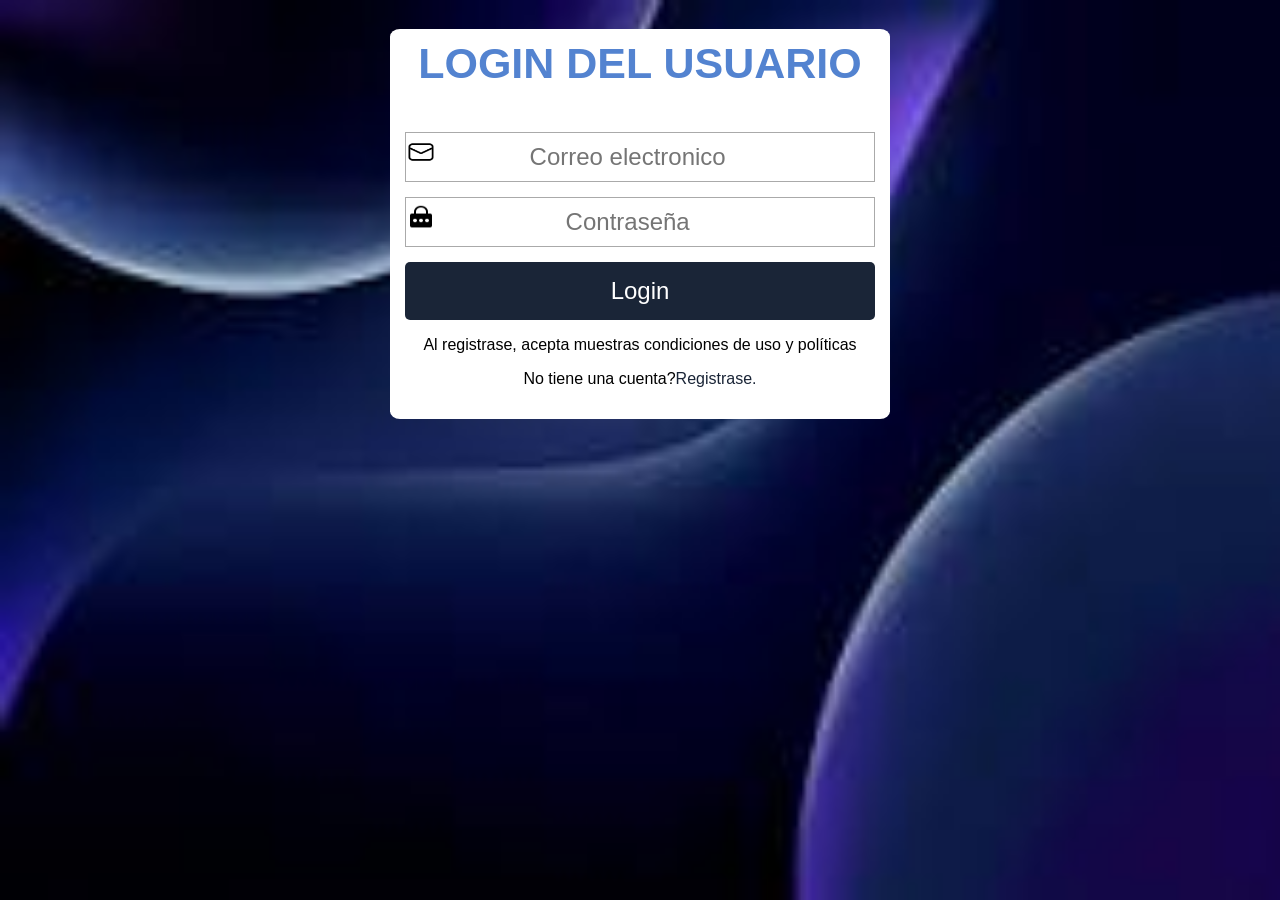
<file: index.html>
<!DOCTYPE html>
<html lang="en">
<head>
    <meta charset="UTF-8">
    <meta name="viewport" content="width=device-width, initial-scale=1.0">
    <link rel="stylesheet" href="css.css">
    <title>LOGIN</title>
</head>
<body>
    <form class="formulario">
            <h1>LOGIN DEL USUARIO</h1>
            <div class="contenedor">
                
                <div class="input-contenedor">
                    <img class="icon" src="img/mail.png"/>
                    <input type="text" placeholder="Correo electronico">
                </div>
                <div class="input-contenedor">
                    <img class="icon" src="img/password.png"/>
                    <input type="password" placeholder="Contraseña">
                </div>
                <input type="submit" value="Login" class="button">
                <p>Al registrase, acepta muestras condiciones de uso y políticas</p>
                <p>No tiene una cuenta?<a class="link" href="registro.html">Registrase.</a></p>
            </div>

    </form>
</body>
</html>
</file>
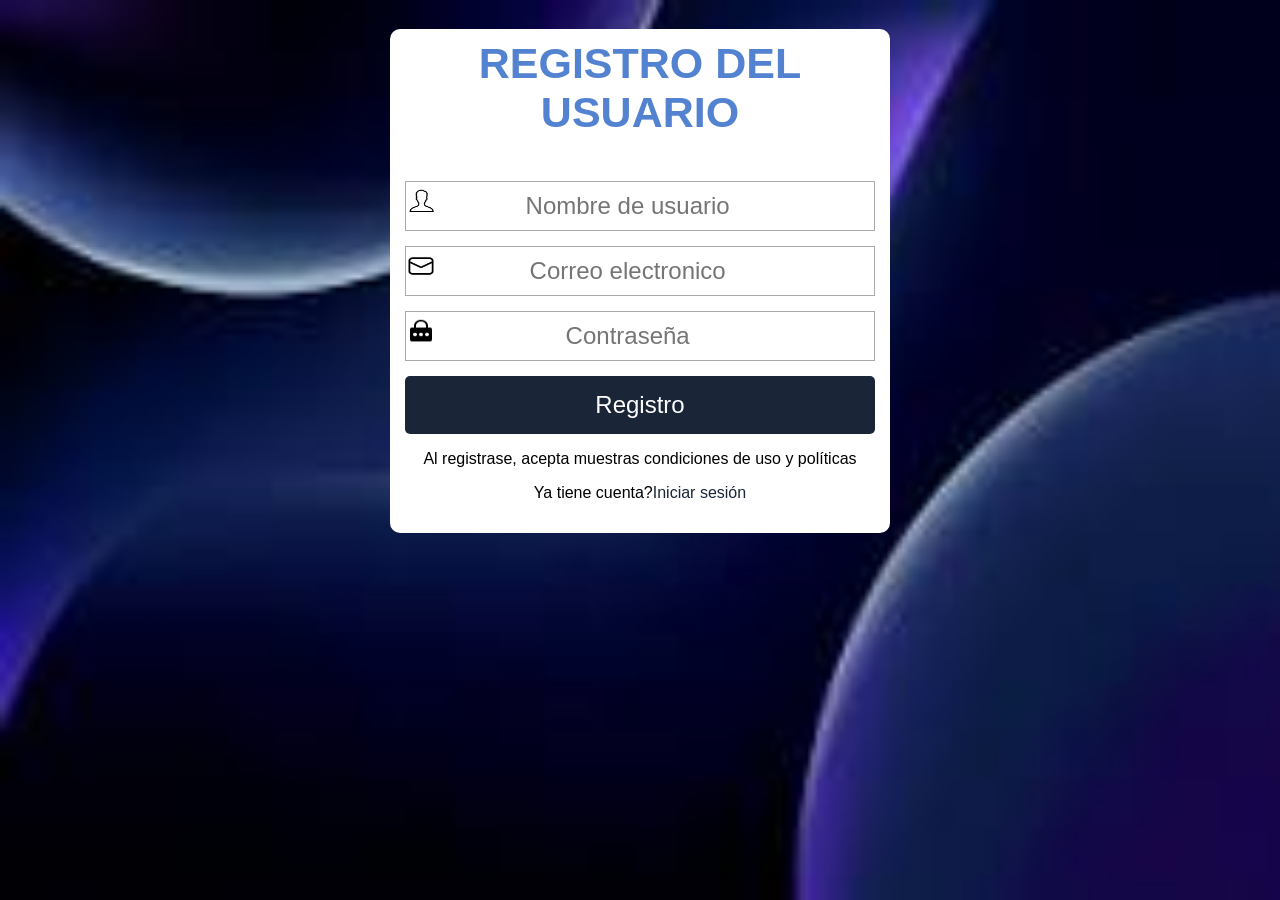
<file: registro.html>
<!DOCTYPE html>
<html lang="en">
<head>
    <meta charset="UTF-8">
    <meta name="viewport" content="width=device-width, initial-scale=1.0">
    <link rel="stylesheet" href="css.css">
    <title>REGISTRO</title>
</head>
<body>
    <form class="formulario">
            <h1>REGISTRO DEL USUARIO</h1>
            <div class="contenedor">
                <div class="input-contenedor">
                    <img class="icon" src="img/usuario.png"/>
                    <input type="text" placeholder="Nombre de usuario">
                </div>
                <div class="input-contenedor">
                    <img class="icon" src="img/mail.png"/>
                    <input type="text" placeholder="Correo electronico">
                </div>
                <div class="input-contenedor">
                    <img class="icon" src="img/password.png"/>
                    <input type="password" placeholder="Contraseña">
                </div>
                <input type="submit" value="Registro" class="button">
                <p>Al registrase, acepta muestras condiciones de uso y políticas</p>
                <p>Ya tiene cuenta?<a class="link" href="index.html">Iniciar sesión</a></p>
            </div>

    </form>
</body>
</html>
</file>
<file: css.css>
* {
    box-sizing: border-box;
  }
  body {
    font-family: Arial, Helvetica, sans-serif;
    margin: 0px;
    background: url(img/fondo.jpeg);
    background-repeat: no-repeat;
    background-attachment: fixed;
    background-size: 100% 100%;
  }
  .contenedor {
    width: 100%;
    padding: 15px;
  }
  .formulario {
    background: #fff;
    margin-top: 100px;
  }
  h1 {
    padding-top: 10px;
    text-align: center;
    color: #5383d0;
    font-size: 43px;
  }
  img {
    padding-top: 4px;
    width: 30px;
    height: 30px;
    text-align: center;
  }
  
  input[type="text"], input[type="password"] {
    text-align: center;
    font-size: 24px;
    width: 80%;
    padding: 10px;
    border: none;
  }
  
  .input-contenedor {
    margin-bottom: 15px;
    border: 1px solid #aaa;
  }
  
  .button {
    border: none;
    width: 100%;
    font-size: 24px;
    color: white;
    background-color: #1a2537;
    padding: 15px 20px;
    border-radius: 5px;
    cursor: pointer;
  }
  .button:hover {
    background-color: cadetblue;
}

p {
    text-align: center;
}

.link {
    text-decoration: none;
    color: #1a2537;
    font-weight: 600px;
}

.link:hover {
    color: cadetblue;
}

@media (min-width: 768px) {
    .formulario {
        margin-top: 150px;
        width: 500px;
        margin: auto;
        border-radius: 2%;
    }
}
</file>
